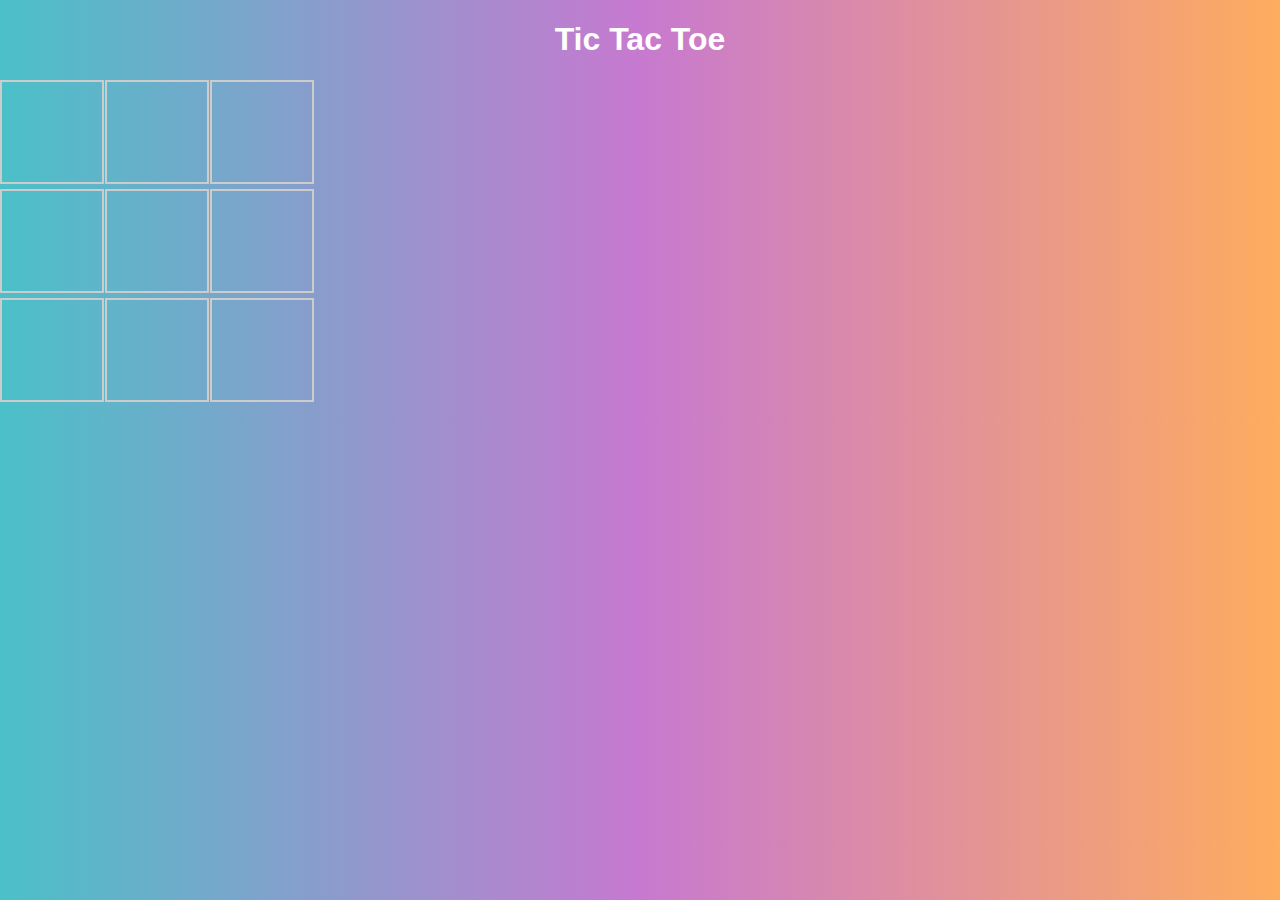
<file: TicTacToe.html>
<!DOCTYPE html>
<html lang="en">
<head>
  <meta charset="UTF-8">
  <meta name="viewport" content="width=device-width, initial-scale=1.0">
  <title>Tic Tac Toe</title>
  <style>
    body {
      font-family: Arial, sans-serif;
      text-align: center;
      margin: 0;
      padding: 0;
      background: #FEAC5E;  /* fallback for old browsers */
      background: -webkit-linear-gradient(to right, #4BC0C8, #C779D0, #FEAC5E);  /* Chrome 10-25, Safari 5.1-6 */
      background: linear-gradient(to right, #4BC0C8, #C779D0, #FEAC5E); /* W3C, IE 10+/ Edge, Firefox 16+, Chrome 26+, Opera 12+, Safari 7+ */
    }

    h1 {
      color: #fff;
    }

    #board {
      display: grid;
      grid-template-columns: repeat(3, 100px);
      grid-gap: 5px;
      margin: 20px auto;
    }

    .cell {
      width: 100px;
      height: 100px;
      font-size: 24px;
      cursor: pointer;
      border: 2px solid #ccc;
      display: flex;
      align-items: center;
      justify-content: center;
    }

    .cell:hover {
      background-color: #f0f0f0;
    }

    #result {
      font-size: 20px;
      margin-top: 20px;
      color: #fff;
    }

    #popup {
      display: none;
      position: fixed;
      top: 0;
      left: 0;
      width: 100%;
      height: 100%;
      background: rgba(0, 0, 0, 0.5);
      justify-content: center;
      align-items: center;
    }

    #popup-content {
      background: #fff;
      padding: 20px;
      border-radius: 5px;
      text-align: center;
    }

    #restart-btn {
      padding: 10px 20px;
      font-size: 16px;
      cursor: pointer;
      background: #4BC0C8;
      color: #fff;
      border: none;
      border-radius: 5px;
      margin-top: 10px;
    }
  </style>
</head>
<body>
  <h1>Tic Tac Toe</h1>

  <div id="board"></div>
  <div id="result"></div>

  <div id="popup">
    <div id="popup-content">
      <div id="popup-message"></div>
      <button id="restart-btn" onclick="restartGame()">Restart</button>
    </div>
  </div>

  <script>
    const board = document.getElementById('board');
    const result = document.getElementById('result');
    const popup = document.getElementById('popup');
    const popupMessage = document.getElementById('popup-message');
    const restartBtn = document.getElementById('restart-btn');

    let currentPlayer = 'X';
    let gameBoard = ['', '', '', '', '', '', '', '', ''];
    let gameActive = true;

    function renderBoard() {
      board.innerHTML = '';
      gameBoard.forEach((cell, index) => {
        const cellElement = document.createElement('div');
        cellElement.classList.add('cell');
        cellElement.textContent = cell;
        cellElement.addEventListener('click', () => handleCellClick(index));
        board.appendChild(cellElement);
      });
    }

    function handleCellClick(index) {
      if (!gameActive || gameBoard[index] !== '') return;

      gameBoard[index] = currentPlayer;
      renderBoard();
      checkWinner();

      if (gameActive) {
        currentPlayer = currentPlayer === 'X' ? 'O' : 'X';
      }
    }

    function checkWinner() {
      const winPatterns = [
        [0, 1, 2],
        [3, 4, 5],
        [6, 7, 8],
        [0, 3, 6],
        [1, 4, 7],
        [2, 5, 8],
        [0, 4, 8],
        [2, 4, 6],
      ];

      for (const pattern of winPatterns) {
        const [a, b, c] = pattern;
        if (gameBoard[a] && gameBoard[a] === gameBoard[b] && gameBoard[a] === gameBoard[c]) {
          showPopup(`${currentPlayer} wins!`);
          gameActive = false;
          return;
        }
      }

      if (!gameBoard.includes('')) {
        showPopup('It\'s a tie!');
        gameActive = false;
      }
    }

    function showPopup(message) {
      popupMessage.textContent = message;
      popup.style.display = 'flex';
    }

    function restartGame() {
      gameBoard = ['', '', '', '', '', '', '', '', ''];
      currentPlayer = 'X';
      gameActive = true;
      renderBoard();
      result.textContent = '';
      popup.style.display = 'none';
    }

    renderBoard();
  </script>
</body>
</html>
</file>
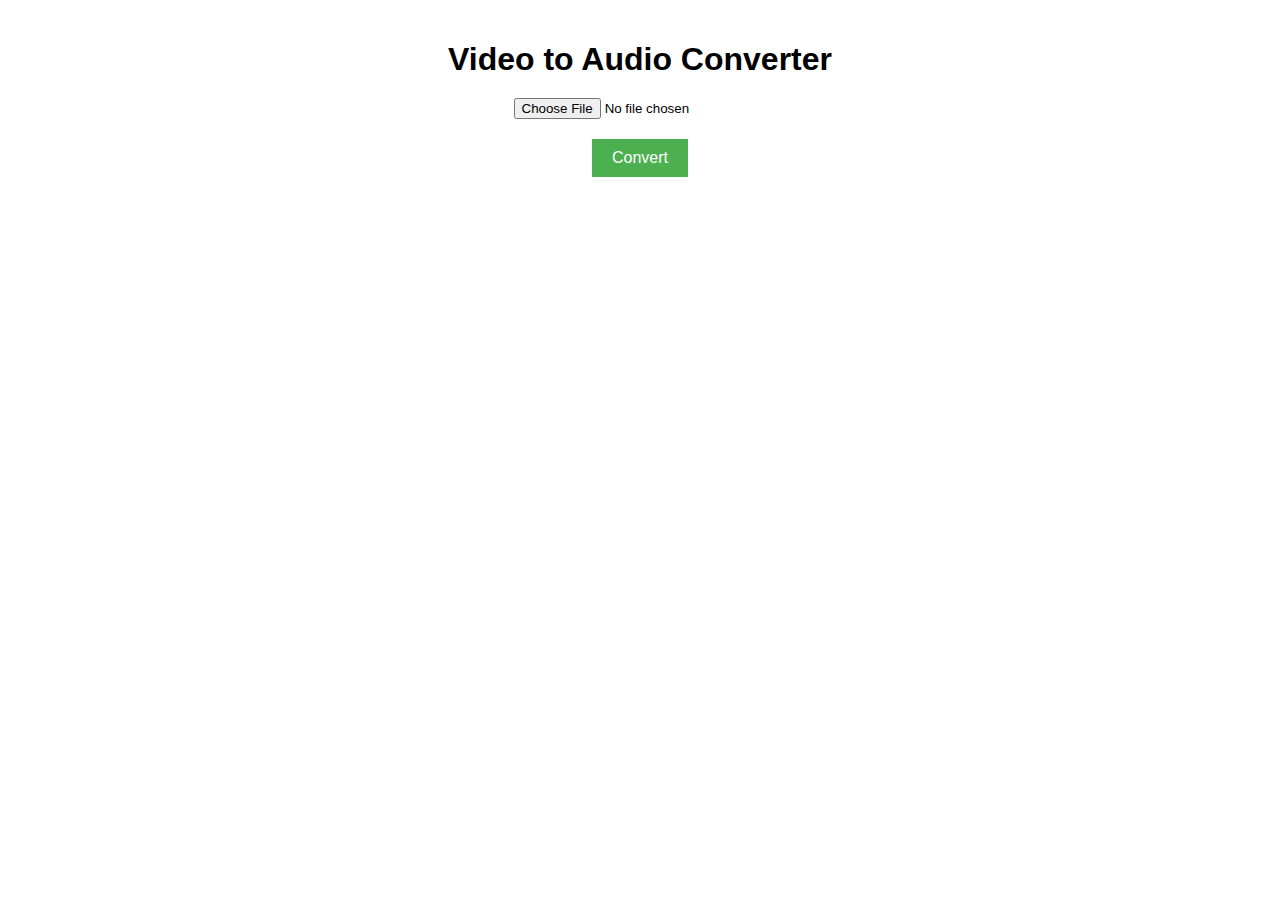
<file: VideoToAudio.html>
<!DOCTYPE html>
<html>
<head>
  <title>Video to Audio Converter</title>
  <style>
    body {
      font-family: Arial, sans-serif;
      margin: 0;
      padding: 20px;
      text-align: center;
    }

    h1 {
      margin-bottom: 20px;
    }

    .container {
      display: flex;
      flex-direction: column;
      align-items: center;
    }

    #videoFile {
      margin-bottom: 20px;
    }

    #convertButton {
      padding: 10px 20px;
      font-size: 16px;
      background-color: #4CAF50;
      color: white;
      border: none;
      cursor: pointer;
    }

    #downloadLink {
      display: none;
      margin-top: 20px;
      font-size: 16px;
      text-decoration: none;
      background-color: #4CAF50;
      color: white;
      padding: 10px 20px;
    }
  </style>
  <script src="https://ajax.googleapis.com/ajax/libs/jquery/3.5.1/jquery.min.js"></script>
</head>
<body>
  <h1>Video to Audio Converter</h1>
  <div class="container">
    <input type="file" id="videoFile" accept="video/*">
    <button id="convertButton" onclick="convertVideoToAudio()">Convert</button>
    <br><br>
    <a id="downloadLink"></a>
  </div>

  <script>
    function convertVideoToAudio() {
      var videoFile = document.getElementById('videoFile').files[0];
      if (videoFile) {
        var reader = new FileReader();
        reader.onload = function (event) {
          var videoData = event.target.result;
          var videoBlob = new Blob([videoData], { type: videoFile.type });
          var videoUrl = URL.createObjectURL(videoBlob);
          var video = document.createElement('video');
          video.src = videoUrl;

          video.onloadedmetadata = function () {
            var audioCtx = new (window.AudioContext || window.webkitAudioContext)();
            var mediaSource = audioCtx.createMediaElementSource(video);
            var audioDestination = audioCtx.createMediaStreamDestination();
            mediaSource.connect(audioDestination);
            var audioStream = audioDestination.stream;

            var mediaRecorder = new MediaRecorder(audioStream);
            var audioChunks = [];

            mediaRecorder.ondataavailable = function (event) {
              audioChunks.push(event.data);
            };

            mediaRecorder.onstop = function () {
              var audioBlob = new Blob(audioChunks, { type: 'audio/wav' });
              var audioUrl = URL.createObjectURL(audioBlob);
              var audio = document.createElement('audio');
              audio.controls = true;
              audio.src = audioUrl;

              var downloadLink = document.getElementById('downloadLink');
              downloadLink.href = audioUrl;
              downloadLink.download = 'audio.wav';
              downloadLink.innerHTML = 'Download Audio';
              downloadLink.style.display = 'block';

              document.body.appendChild(audio);
            };

            mediaRecorder.start();
            video.play();

            setTimeout(function () {
              mediaRecorder.stop();
            }, video.duration * 1000);
          };

          document.body.appendChild(video);
        };

        reader.readAsArrayBuffer(videoFile);
      }
    }
  </script>
</body>
</html>
</file>
